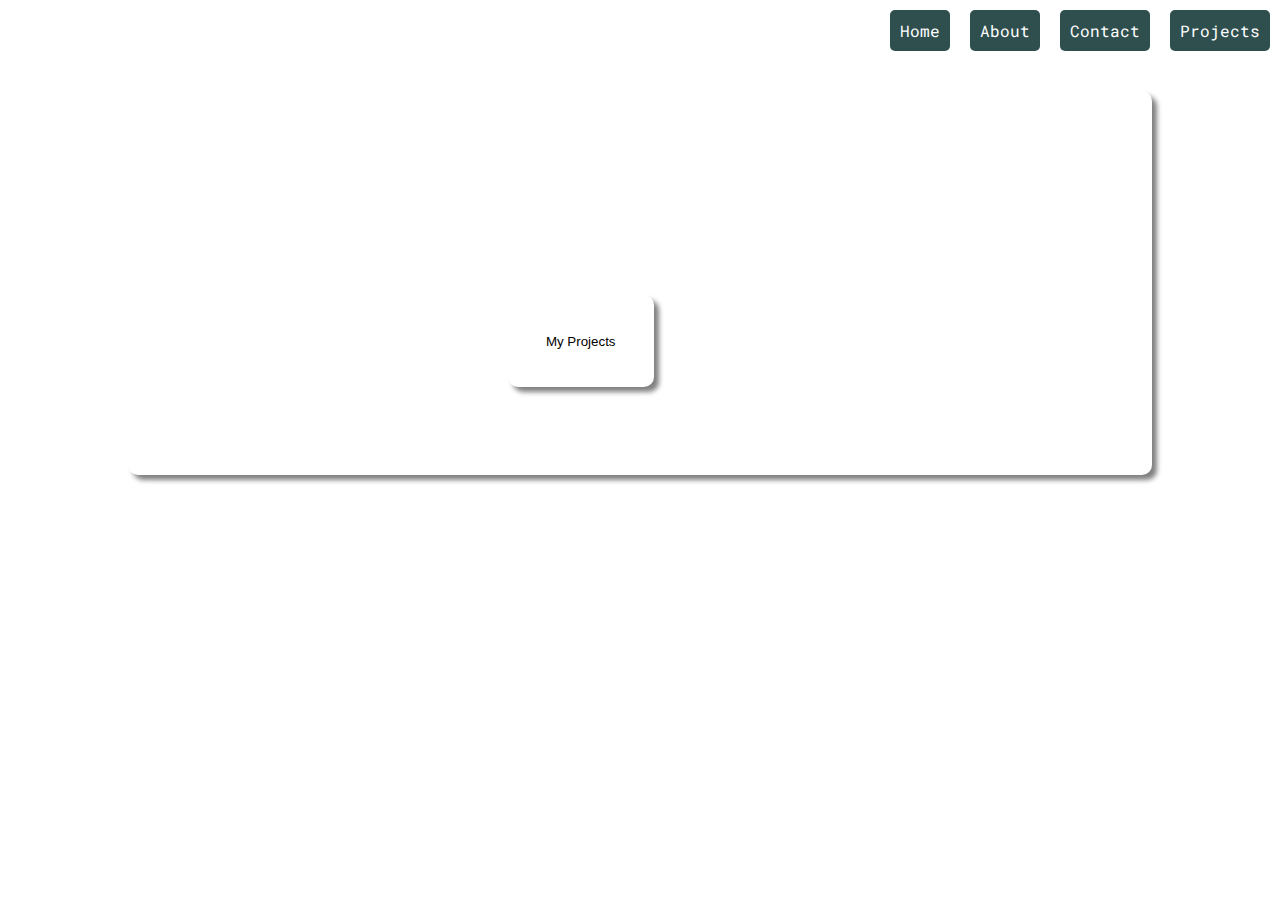
<file: about.html>
<!DOCTYPE html>
<html lang="en">
<head>
    <meta charset="UTF-8">
    <meta name="viewport" content="width=device-width, initial-scale=1.0">
    <title>Document</title>
    <link rel="stylesheet" type="text/css" href="style.css" media="screen"/>
    <link href="https://fonts.googleapis.com/css2?family=Roboto+Mono:wght@700&display=swap" rel="stylesheet">
</head>
<body>
    <!-- nav area beep boop bop -->
    <ul class="flex-nav">
        <li><a href="file:///Users/mac/Desktop/User-Interface-II/index.html">Home</a></li>
        <li><a href="file:///Users/mac/Desktop/User-Interface-II/about.html">About</a></li>
        <li><a href="file:///Users/mac/Desktop/User-Interface-II/contact.html">Contact</a></li>
        <li><a href="file:///Users/mac/Desktop/User-Interface-II/projects.html">Projects</a></li>
    </ul>

    <div class="flex-header">
        <div><p>About</p><button>My Projects</button></div>  
    </div>
</body>
</html>
</file>
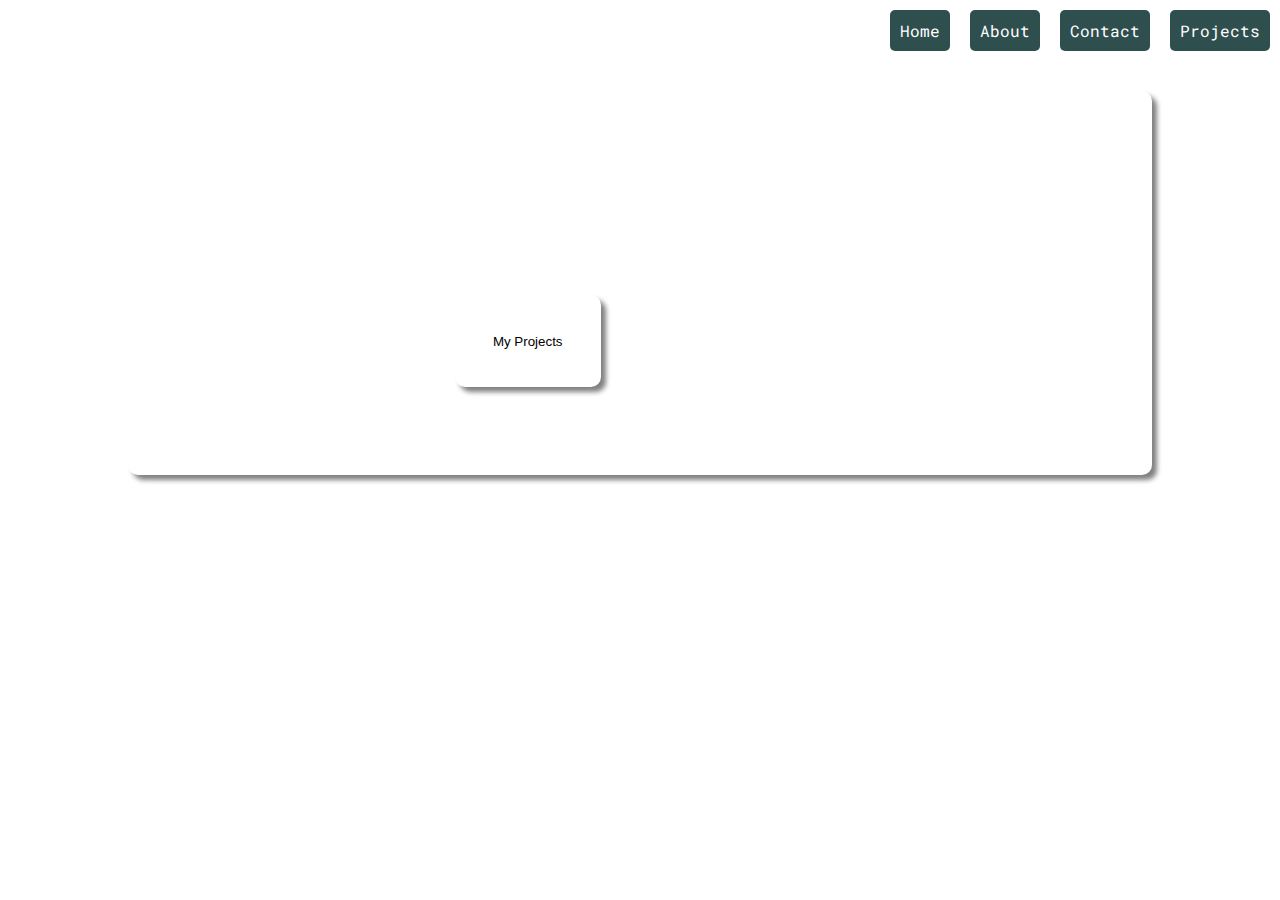
<file: contact.html>
<!DOCTYPE html>
<html lang="en">
<head>
    <meta charset="UTF-8">
    <meta name="viewport" content="width=    <h1> ABOUT </h1>, initial-scale=1.0">
    <title>Document</title>
    <link rel="stylesheet" type="text/css" href="style.css" media="screen"/>
    <link href="https://fonts.googleapis.com/css2?family=Roboto+Mono:wght@700&display=swap" rel="stylesheet">
</head>
<body>
    <!-- nav area beep boop bop -->
    <ul class="flex-nav">
        <li><a href="file:///Users/mac/Desktop/User-Interface-II/index.html">Home</a></li>
        <li><a href="file:///Users/mac/Desktop/User-Interface-II/about.html">About</a></li>
        <li><a href="file:///Users/mac/Desktop/User-Interface-II/contact.html">Contact</a></li>
        <li><a href="file:///Users/mac/Desktop/User-Interface-II/projects.html">Projects</a></li>
    </ul>

    <div class="flex-header">
        <div><p>Contact</p><button>My Projects</button></div>  
    </div>
</body>
</html>
</file>
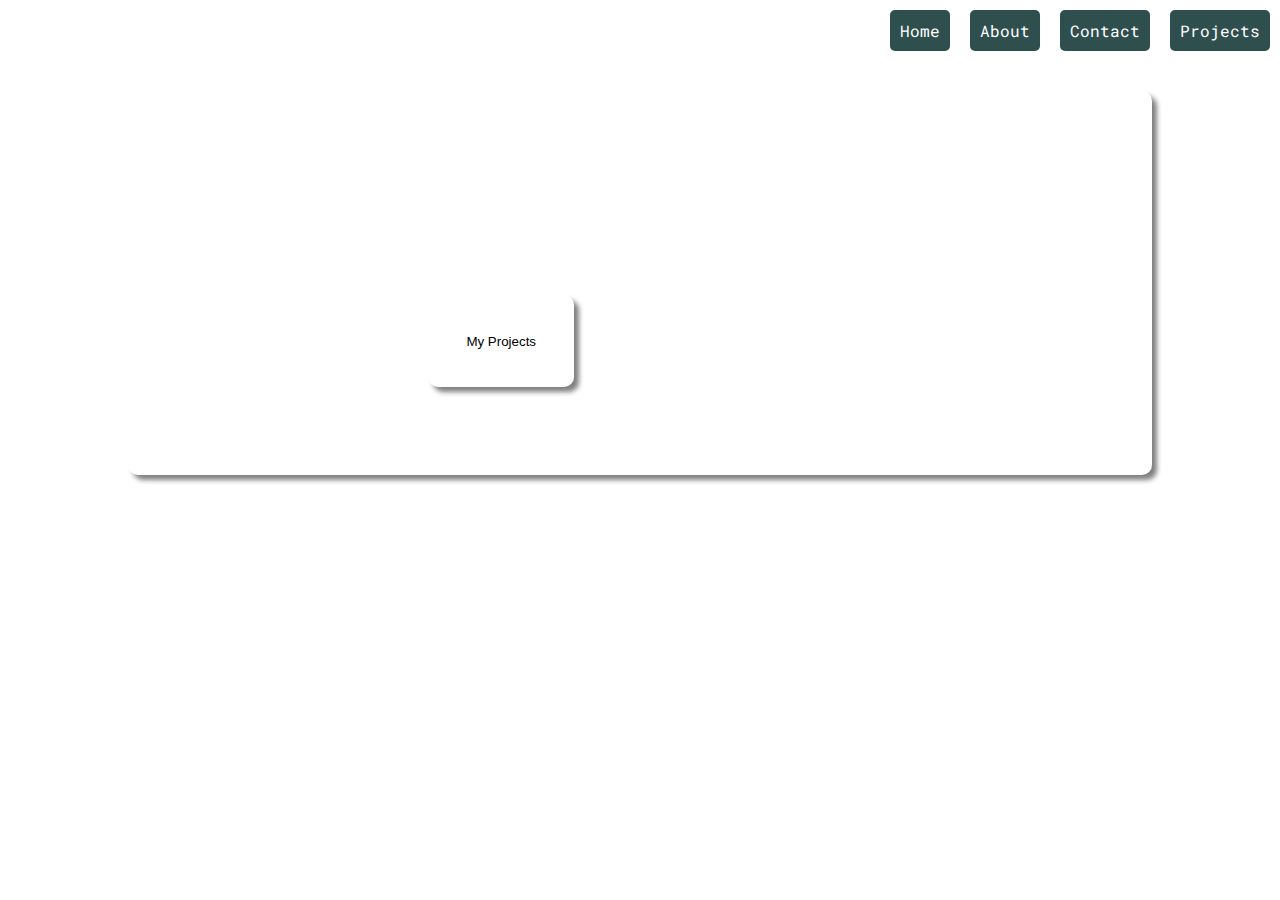
<file: projects.html>
<!DOCTYPE html>
<html lang="en">
<head>
    <meta charset="UTF-8">
    <meta name="viewport" content="width=device-width, initial-scale=1.0">
    <title>Document</title>
    <link rel="stylesheet" type="text/css" href="style.css" media="screen"/>
    <link href="https://fonts.googleapis.com/css2?family=Roboto+Mono:wght@700&display=swap" rel="stylesheet">
</head>
<body>
    <!-- nav area beep boop bop -->
    <ul class="flex-nav">
        <li><a href="file:///Users/mac/Desktop/User-Interface-II/index.html">Home</a></li>
        <li><a href="file:///Users/mac/Desktop/User-Interface-II/about.html">About</a></li>
        <li><a href="file:///Users/mac/Desktop/User-Interface-II/contact.html">Contact</a></li>
        <li><a href="file:///Users/mac/Desktop/User-Interface-II/projects.html">Projects</a></li>
    </ul>

    <div class="flex-header">
        <div><p>Projects</p><button>My Projects</button></div>  
    </div>
</body>
</html>
</file>
<file: style.css>
/*CSS RESET*/
* {
  box-sizing: border-box;
  padding: 0;
  margin: 0;
}

/*Animations*/
@keyframes example {
  0%   {background-color:slateblue left:0px; top:0px; padding: 20px; box-shadow: 5px 5px 5px darkgrey;}
  25%  {background-color:slategrey; left:200px; top:0px;}
  50%  {background-color:slategray; left:200px; top:200px;}
  75%  {background-color:slateblue; left:0px; top:200px;}
  100% {background-color:slateblue; left:0px; top:0px;}
}

@keyframes buttonhover {
  0%   {background-color:top:0px; padding: 60%; opacity: 20%; font-size:5rem;}
  50%  {background-color:slategrey; opacity: 50%; left:200px; top:0px;}
  100%  {background-color:slategray; left:200px; top:200px;}
}

/*Universal tags*/
body {
  font-family: 'Roboto Mono', monospace;
  font-weight: 400;
  font-size: 16px;
}

p {
  text-align: center;
}

a {
  text-decoration: none;
  color: black;
}
/*End 0' Universal tags*/

.mobileContent {
  display: none;
}

/* NAVBAR*/
.flex-nav {
  display: flex;
  justify-content: flex-end;
}

.flex-nav > li {
  padding: 10px;
  background-color: darkslategray;
  margin: 10px;
  list-style: none;
  border-radius: 5px;
  animation-name: example;
  animation-duration: 4s;
}

.flex-nav a {
  color: white;
  text-decoration: none;
}

.flex-nav li:hover {
  background-color: darkslateblue;
  
}
.flex-nav .mobileContent{
  display: none;

}

/* End 0' Navbar Almighty*/
/*Header*/

.headerWrapper .mobileHeaderDisplay {
  display: none;
  margin-top: 5px;
  color: black;
}
.headerWrapper .mobileHeaderDisplay p {
  font-size: 3.5rem;
}
.flex-header {
  display: flex;
  flex-direction: column;
  width: 80vw;
  height: 30vw;
  margin: auto;
  margin-top: 30px;
  background-image: url("https://cdn.pling.com/img/6/0/c/8/17611381a69ce2051dcfb4205756d12decc1.jpg");
  background-size: cover;
  background-repeat: no-repeat;
  border-radius: 10px;
  justify-content: center;
  align-items: center;
  box-shadow: 5px 5px 5px grey;
}

.flex-header div p {
  font-size: 5.5rem;
  color: white;
  font-weight: 900;
}
.flex-header button {
  background-color: white;
  padding: 3vw;
  border-radius: 10px;
  display: inline-block;
  border-style: none;
  box-shadow: 5px 5px 5px grey;
}
.flex-header button:hover {
  padding: 50px;
  border-style: none;
  color: white;
  animation-name: buttonhover;
  animation-duration: 4s;
}

/*End 0' Header*/
/*Gallery*/

.flex-gallery {
  display: flex;
  justify-content: space-between;
  width: 80vw;
  margin: auto;
}
.flex-gallery div {
  font-size: 30px;
}
.flex-gallery img {
  width: 15vw;
  height: 15vw;
  object-fit: cover;
  margin: 3vw;
}

/*End 0' Gallery*/
/*Footer*/

.flex-footer {
  display: flex;
  background-color: darkslategray;
  justify-content: center;
  width: 95vw;
  margin: auto;
  margin-bottom: 10px;
  border-radius: 10px;
}
.flex-footer > button {
  background-color: white;
  padding: 20px;
  margin: 30px;
  border-radius: 10px;
}
/*End 0' Footer*/

  
  /*Tablet Code*/
  @media only screen and (max-width: 800px) {
    /*Header*/
    .flex-header {
      background-image: none;
      margin-top:0px;
      height: 11vw;
      display: none;
    }
    .flex-header button {
      display: none;
    }
    .flex-header div {
      display: none;
      margin-top: 5px;
      color: black;
    }
    .flex-header p {
      font-size: 3.5rem;
    }
    .headerWrapper .mobileHeaderDisplay {
      display: inline;
    }
    .flex-header button {
      display: none;
    }
    .mobileHeader {
      display: flex;
      justify-content: center;
      width: 70vw;
      height: 30vw;
      margin: auto;
      margin-top: 30px;
      background-image: url("https://cdn.pling.com/img/6/0/c/8/17611381a69ce2051dcfb4205756d12decc1.jpg");
      background-size: cover;
      background-repeat: no-repeat;
      border-radius: 10px;
    }
    /*End 0' Header*/
    /*Navstuff*/
    .flex-nav {
      display: flex;
      justify-content: space-between;
      flex-direction: column;
      align-items: center;      
    }
    .flex-nav > li {
      background-color: darkslategray;
      list-style: none;
      text-align: center;
      border-radius: 0px;
      width: 35vw;
      margin: 0vw;
      border-width: .5px;
      border-color: white;
      border-style: solid;
    }
    .flex-nav a {
      color: white;
      text-decoration: none;
    }
    .flex-nav li:hover {
      background-color: darkslateblue;
    }
    /*End 0' Navstuff*/
    
    /*Gallery*/
    .flex-gallery  div:nth-child(1) {
      display: none;
    }
    .flex-gallery p {
      display: none;
    }
    .flex-gallery {
      width: 80%;
      justify-content: space-evenly;
    }
    .flex-gallery img{
      width: 25vw;
      height: 25vw;
    }
    /*Gallery*/

    .flex-nav .mobileContent{
      display: inline;
    }
    .mobileContent{
      display: inline;
    }
    .mobileContent h2 {
      margin-top: 20px;
    }

    .flex-footer {
        width: 100%;
        margin: 0px;
        border-radius: 0px;
      }
    }
  


  /*Mobile Code*/
  @media only screen and (max-width: 500px) {
    /*Header*/
    .flex-header {
      background-image: none;
      margin-top:0px;
      height: 11vw;
      margin-bottom: 20px;
    }
    .flex-header button {
      display: none;
    }
    .flex-header div {
      display: none;
      margin-top: 5px;
      color: black;
    }
    .flex-header p {
      font-size: 2.5rem;
    }
    .mobileHeader {
      display: flex;
      justify-content: center;
      width: 70vw;
      height: 30vw;
      margin: auto;
      margin-top: 30px;
      background-image: url("https://cdn.pling.com/img/6/0/c/8/17611381a69ce2051dcfb4205756d12decc1.jpg");
      background-size: cover;
      background-repeat: no-repeat;
      border-radius: 10px;
      }
    /*End 0' Header*/

     /*Navstuff*/
    .flex-nav {
      display: flex;
      justify-content: space-between;
      flex-direction: column;
      align-items: center;
    }
   .flex-nav > li {
      background-color: darkslategray;
      list-style: none;
      text-align: center;
      border-radius: 0px;
      width: 25vw;
      margin: 0vw;
    } 
    .flex-nav a {
      color: white;
      text-decoration: none;
    }  
    .flex-nav li:hover {
      background-color: darkslateblue;
    }
    .flex-nav .mobileContent{
      display: inline;
    }
    /*End 0' Navstuff*/

    /*Gallery*/

    .flex-gallery  div:nth-child(1) {
      display: none;
    }
    .flex-gallery p {
      display: none;
    }
    .flex-gallery {
      width: 80%;
      justify-content: space-evenly;
    }
    .flex-gallery img{
      width: 25vw;
      height: 25vw;
    }
    /*End 0' Gallery*/

    .flex-footer {
      width: 100%;
      margin: 0px;
      border-radius: 0px;
    }
    .mobileContent{
      display: inline;
    }
    
  }
</file>
